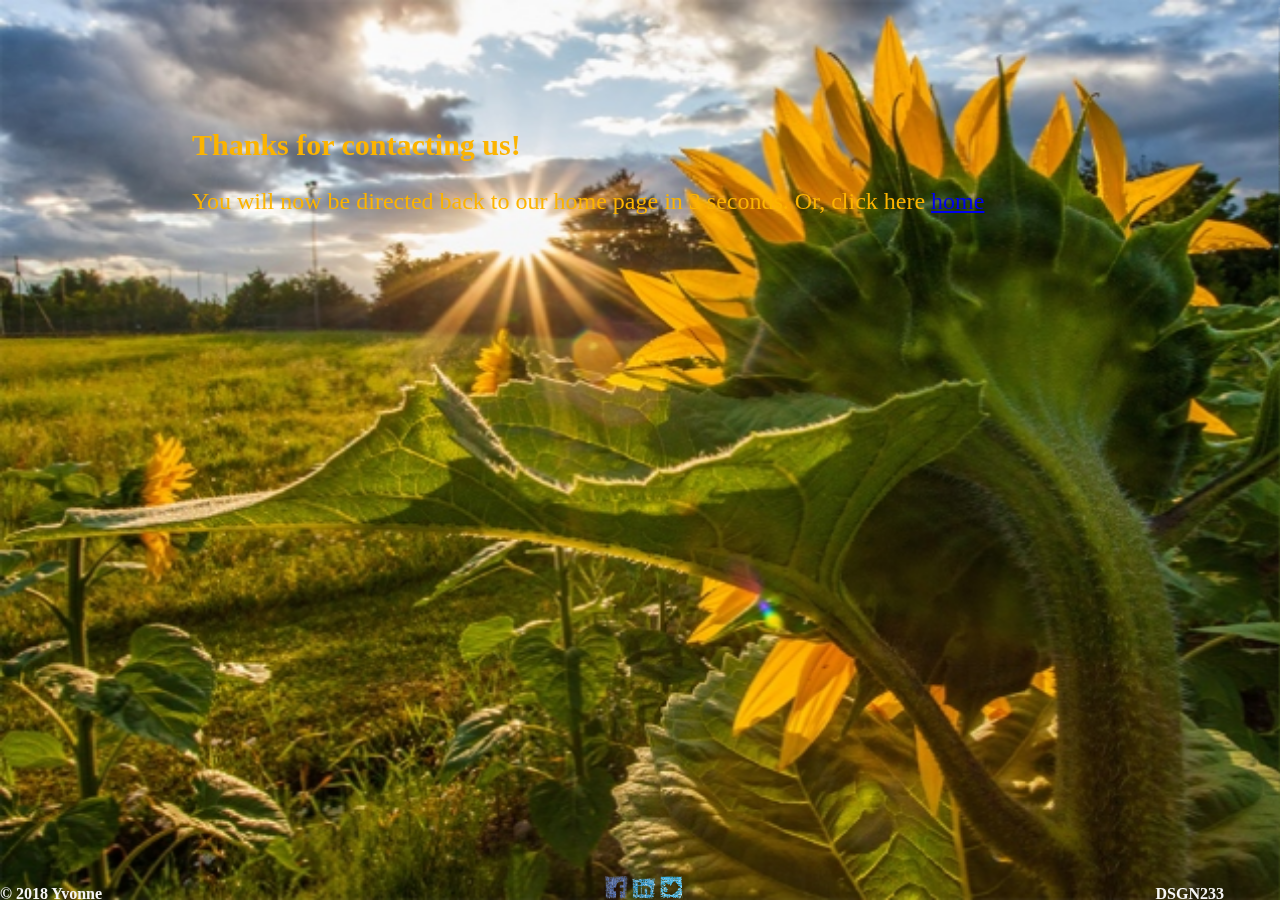
<file: thanks.html>
<!doctype html>
<html lang="en-US">
<head>
<meta charset="utf-8">
	<meta http-equiv="Refresh" content="3;url=index.html">

<meta name="viewport" content="width=device-width, initial-scale=1">
<title>Thanks from GPS </title>
<meta name="description" content="Gardeners Planting System">
<meta name="keywords" content="garden,planting,planning,fruit,vegetable,flower,edible,tree,herb,annual,perennial,biennial">
<link href="css/colors.css" rel="stylesheet" type="text/css">
<link href="css/main.css" rel="stylesheet" type="text/css">
<link href="css/contact.css" rel="stylesheet" type="text/css">
<link href="css/thanks.css" rel="stylesheet" type="text/css">


</head>

<body>
<div  class="thanks">
<div id="background">
    
 <img class="stretch" src="images/WEB_GettyImages-726856593.jpg"  alt="Thanks Background"/>
	</div>
	<h1>Thanks for contacting us!</h1>
	<p>You will now be directed back to our home page in 3 seconds. Or, click here <a href="index.html">home</a></p>

</div>
	<footer>
  <div class="footerdiv">
    <div class="footerleft">&copy; 2018 Yvonne</div>
    <div class="footermiddle"> <img src="images/facebook.gif" width="30"  alt="Facebook Logo"/> <img src="images/linkedin.gif" width="30" alt="LinkedIn Logo"/> <img src="images/twitter.gif" width="30"  alt="Twitter Logo"/></div>
    <div class="footerright">DSGN233 </div>
  </div>
</footer>
</body>
</html>
</file>
<file: css/colors.css>
:root {
 --gpssunshine: rgb(246,246,246);
 --gpsgreen: rgb(70,88,13);
 --gpsgreentransp: rgba(70,88,13,0.3);
 --gpsblue:	 rgb(68,93,113);
 --gpsbluetransp:	 rgba(68,93,113,0.5);
 --gpsgreenleaf: rgb(239,250,27);
 --gpsgreenlight: rgb(144,151,11);
 --gpssunshinedark:  rgb(255,238,209);
 --gpsosunshinedark:  rgba(255,238,209,0.6);
 --gpssunshinehighlight:  rgb(248,186,113);
 --gpssunshinehighlightdark:  rgb(195,142,66);
 --gpsmarigold:  rgb(252,180,0);
 --gpsmarigolddark:  rgb(194,115,1);
 --gpsalmostblack:  rgb(21,25,3);
 --gpsalmostblacktransp:  rgba(21,25,3,0.6);
 --gpstransp1: rgb(50,172,177);
 --gpsborder: rgb(3,1,126);
 --gpshero: rgb(253,221,11);
 --gpsborderbottomcolor: rgb(190,35,211);
}
</file>
<file: css/main.css>
body {
	margin: 0;
	padding: 0;
	background-color: var( --gpsgreen);
	color: var( --gpssunshine);
	font-family: "Palatino Linotype", Palatino, "Century Schoolbook L", "Times New Roman", "serif";
	font-size: 16px;
}
.mainHeader {
	width: 100%;
	position: relative;
	top: 0;
	margin: 0;
	border-bottom: medium ridge var(--gpsgreenlight);
	background-image: url(../images/sunshineHeader.jpg);
	background-repeat: no-repeat;
	background-size: 100% 100%;
	font-family: Trebuchet;
}
.mainHeader h1 {
	position: absolute;
	top: 10%;
	left: 25%;
	margin-top: 0em;
	border-radius: 50px 20px 50px 30px;
	background-color: var(--gpsosunshinedark);
	color: var(--gpsalmostblack);
	font-size: 2em;
	font-style: italic;
	text-align: center;
}
h1, h2, h3, h4, h5, h6 {
	font-family: Baskerville, "Palatino Linotype", Palatino, "Century Schoolbook L", "Times New Roman", "serif"
}
h1 {
	font-size: xx-large;
}
h2 {
	font-style: italic;
}
h3 {
	text-align: center;
}

#hList {
	width: 80%;
	margin: 0 auto;
	margin-top: 0px;
	margin-bottom: 0px;
	padding: 0;
	font-family: "Palatino Linotype", Palatino, "Century Schoolbook L", "Times New Roman", "serif";
}
.table {
	width: 80%;
	display:table;
	margin: 0 auto;
	margin-top: 0px;
	margin-bottom: 0px;
	padding: 0px;
}
ul#mainNav {
	width: 100%;
	margin: 0 auto;
	font-size: 18px;
	background-color: var(--gpsbluetransp);
	color: var(--gpsmarigolddark);
}
ul#mainNav li {
	padding-left: 1%;
	padding-right: 1%;
	display:inline-block;
}
ul#mainNav li a {
	text-decoration: none;
}
ul#mainNav li a:hover {
	background-color: var(--gpsmarigolddark);
	color: var(--gpsgreen);
}
ul#mainNav li a:active {
	background-color: var(--gpsmarigold);
}
ul#mainNav li .mainHidden {
	width:0.25px;
	height: 0.25px;
	font-size: 0.25px;
}
#mainHidden {
	width:0.25px;
	height: 0.25px;
	font-size: 0.25px;
	display: none;
}
a:active {
	font-style: italic;
	font-weight: bold;
}
a:hover {
	font-weight: bold;
}
button {
	padding: 0;
	border: none;
	color: var(--gpsmarigold);
	background-color: var(--gpsblue);
	font-family: "Palatino Linotype", Palatino, "Century Schoolbook L", "Times New Roman", "serif";
	font-size: 18px;
	cursor: pointer;
}
button:hover {
	background-color: var(--gpsmarigolddark);
	color: var(--gpsblue);
	font-weight: bold;
}
button:active {
	background-color: var(--gpsmarigold);
	font-style: italic;
	font-weight: bold;
}
.main {
	width: 90%;
	margin: 0 auto;
	padding: 10px;
	background-color: var(--gpssunshine);
	color: var(--gpsalmostblack);
}
.nav2 ul {
	width: 100%;
	margin: 0 auto;
	display: inline-block;
	list-style-type: none;
}
.nav2 li {
	margin: 0 auto;
	display: inline-block;
	list-style-type: none;
}

.homeNav {
	width: 100%;
	margin-bottom: 0px;
}
.homeNav ul {
	margin: 0;
	padding: 0;
	display: inline-block;
	list-style-type: none;
}
.homeNav li {
	width: 200px;
	margin-left: auto;
	margin-right: auto;
	margin-bottom: 2px;
	border-style: solid;
	border-width: 2px 10px 2px 10px;
	border-radius: 50%;
	text-align: center;
	list-style-type: none;
}

#plantDetails1 {
	background-color: var(--gpssunshinedark);
	display: none;
}
#plantDetails1:hover {
	background-color:  transparent;
	color:  var(--gpstransp1);
}
.inp {
	background-color:  transparent;
}
.inp#plantDetails {	
	position: relative;
	margin-left: -1px;
	margin-right: -1px;
	margin-bottom: -1px;
	border: none;
	border-style: solid;
	border-width: 2px 10px 2px 10px;
	border-radius: 50%;
	padding: 0;
	background-color: transparent;
	border-color: transparent;
	color: var(--gpstransp1);
	cursor: pointer;
	text-align: center;
	list-style-type: none;
	font-size: 16px;
	display: none;
	
}
.inp#plantDetails:hover {
	border-color: var(--gpsgreenlight);
	background-color: var(--gpsblue);
	color:  var(--gpssunshinedark);
	font-weight: bold;
}

.inp#plantDetails:active {
	font-style: italic;
	font-weight: bold;
}

#dVar {
	display: none;
}
.dbselect {
	border: none;
	cursor: pointer;
	font-family: "Palatino Linotype", Palatino, "Century Schoolbook L", "Times New Roman", "serif";
	font-size: 14px;
	font-weight: bold;
}
.dbselect:hover {
	font-weight: bold;
}
.dbselect:active {
	font-style: italic;
	font-weight: bold;
}
.plantType {
	width: 90%;
}

.dbEntries {
	width: 80%;
	height: 80%;
	overflow: auto;
	margin: 0 auto;
	padding: 10px;
	background-color: var(--gpssunshine);
	color: var(--gpsalmostblack);
}
footer {
	font-weight: bold;
	
}
.footerdiv {
	width: 100%;
	margin-left: auto;
	margin-right: auto;
	position: fixed;
	bottom: -3px;
}
.footerleft {
	width: 20%;
	display: inline-block;
	text-align: left;
}
.footermiddle {
	width: 60%;
	display: inline-block;
	text-align: center;
}
.footermiddle img {
	width: 3%;
	max-height: 1%;
	display: inline-block;
}
.footerright {
	width: 15%;
	display: inline-block;
	text-align: right;
}
#detailsIdx {
	font-size: 1px;
	color: var(--gpsgreen);
	display: none;
}
/*- used by multiple pages other than index, selectdb, or dbdetails ---- */
.explain {
	font-style: italic;
	margin: 5px;
	padding: 20px;
}

/* smaller devices media query -- phones, etc */

@media only screen and (max-width: 600px) {
body {
	background-color: var(--gpsgreenlight);
}
.mainHeader h1 {
	position: static;
	top: 10%;
	left: 25%;
	margin-top: -0.3em;
	font-size: 1em;
}
.mainHeader img {
	width: 4em;
	height: 2em;
	display: block;
	margin-left: auto;
	margin-right: auto;
}
.table {
	display:table;
}
ul#mainNav {
	width: 40%;
	margin: 0 auto;
	padding: 0;
	padding-left: 5%;
	background-color: var(--gpsbluetransp);
	color: var(--gpsmarigolddark);
	font-size: 16px;
	text-align: center;
}
ul#mainNav li {
	  display: list-item;
}
ul#mainNav li a:link {
	color: var(--gpsmarigold);
}
ul#mainNav li a:visited {
	color: var(--gpssunshine);
}
ul#mainNav li a:hover {
	background-color: var(--gpsmarigolddark);
}
ul#mainNav li a:active {
	background-color: var(--gpssunshinedark);
	color: var(--gpsmarigolddark);
}
button {
	color: var(--gpssunshine);
	background-color: transparent;
	font-family: "Palatino Linotype", Palatino, "Century Schoolbook L", "Times New Roman", "serif";
    font-size: 16px;
	cursor: pointer;
}
button:hover {
	color: var(--gpssunshine);
	font-weight: bold;
}
button:active {
	font-style: italic;
	font-weight: bold;
}
.nav2 .homeNav li {
	border-color: var(--gpsblue);
	background-color: var(--gpstransp1); 
	color: var(--gpsalmostblack);
}
.nav2 .homeNav li:hover {
	border-color: var(--gpsblue);
	background-color: var(--gpsborderbottomcolor); 
	color: var(--gpsalmostblack);
}
.nav2 .homeNav .dbselect {
	background-color: transparent;
	color: var(--gpsalmostblack);
}

.nav2 .homeNav .dbselect:hover {
	background-color: var(--gpsalmostblack); 
color: var(--gpsborderbottomcolor);
}
.nav2 .homeNav .dbselect:active {
	background-color: var(--gpsalmostblack); 
color: var(--gpssunshine);
}
.nav2 .plantType .homeNav li {
	border-color: var(--gpsgreenleaf)	;
	background-color: var(--gpsalmostblacktransp);	
	color: var(--gpsalmostblack);
}
.nav2 .plantType .homeNav li:hover {
	border-color: var(--gpsgreenleaf)	;
	background-color: var(--gpsmarigold);
	color: var(--gpsalmostblack);
}
.nav2 .plantType .dbselect {
    background-color: var(--gpsgreenleaf);
    color: var(--gpsalmostblack);
}
.nav2 .plantType .homeNav .dbselect:hover {
	background-color: transparent;
	color:  var(--gpsalmostblacktransp);	
}
.nav2 .plantType .homeNav .dbselect:active {
	background-color:  var(--gpsalmostblacktransp);	
	color: var(--gpsmarigold);
}

.dbEntries {
	width: 90%;
	height: 30%;
	overflow: auto;
	margin: 0 auto;
	background-color: var(--gpssunshine);
	color: var(--gpsalmostblack);
}
footer {
	font-weight: normal;
}
.footerleft {
	width: 20%;
	display: inline-block;
	text-align: left;
}
.footermiddle {
	width: 60%;
	display: inline-block;
	text-align: center;
}
.footermiddle img {
	display: none;
}
.footerright {
	width: 15%;
	left: 85%;
	display: inline-block;
	text-align: right;
}

}

/* tablets and large phones  */

@media (min-width: 600px) {
body {
	background-color: var(--gpsmarigolddark);
}
.mainHeader h1 {
	position: static;
	top: 10%;
	left: 25%;
	margin-top: -0.3em;
	font-size: 2em;
}
.mainHeader img {
	width: 9em;
	height: auto;
	display: block;
	margin-left: auto;
	margin-right: auto;
}
#hList {
	width: 90%;
}
.table {
	width: 98%;
}
ul#mainNav {
	width: 100%;
	font-size: 14px;
}
ul#mainNav li a:link {
	background-color: var(--gpsblue);
	color: var(--gpsmarigolddark);
}
ul#mainNav li a:visited {
	background-color: var(--gpsblue);
	color: var(--gpsmarigold);
}
ul#mainNav li a:hover {
	color: var(--gpsblue);
	background-color: var(--gpsmarigolddark);
}
ul#mainNav li a:active {
	color: var(--gpsblue);
	background-color: var(--gpsmarigold);
}
button {
	font-size: 14px;
}
.main sectionh2 {
	font-size: 2.5em;
	text-align: center;
}
.main section img {
	float: left;
}
.main section {
	clear: both;
}
.main section img {
	margin-left: 5px;
}

.nav2 .homeNav li {
	border-color: var(--gpsgreen);
	background-color: var(--gpsmarigold); 
	color: var(--gpsblue);
}
.nav2 .homeNav li:hover {
	border-color: var(--gpsgreen);
	background-color: var(--gpshero); 
	color: var(--gpsalmostblack);
}
.nav2 .homeNav .dbselect {
	background-color: transparent;
	color: var(--gpsalmostblack);
}
.nav2 .homeNav .dbselect:hover {
	background-color: var(--gpsalmostblack); 
	color: var(--gpsgreenlight);
}
.nav2 .homeNav .dbselect:active {
	background-color: var(--gpsalmostblack); 
	color: var(--gpsgreenleaf);
}
.nav2 .plantType .homeNav li {
border-color: var(--gpsgreen);
	background-color: var(--gpssunshinehighlight);
	color: var(--gpssunshine);
}
.nav2 .plantType .homeNav li:hover {
	border-color: var(--gpsgreen);
	background-color: var(--gpsbluetransp);
	color: var(--gpsalmostblack);
}
.nav2 .plantType .dbselect {
background-color: var(--gpssunshinehighlight);
    color:  var(--gpsalmostblack);
}
.nav2 .plantType .homeNav .dbselect:hover {
	background-color: transparent;
	color: var(--gpsgreenleaf);
}
.nav2 .plantType .homeNav .dbselect:active {
	background-color:  var(--gpsalmostblack);
	color: var(--gpsgreenleaf);
}

footer {
	color: var(--gpsalmostblack);
	font-weight: bold;
}


}

/*  landscape mode */

@media screen and (orientation:landscape) and (min-width:768px) {
body {
	background-color: var(--gpstransp1);
}
.mainHeader h1 {
	position: relative;
	left: 10%;
	margin-top: -1em;
	font-size: 2em;
	top: -1em;
	display: inline;
}
.mainHeader img {
	width: 9em;
	height: auto;
	display: inline;
	margin-left: auto;
	margin-right: auto;
}
ul#mainNav {
	font-size: 14px;
}
button {
	font-size: 14px;
}
.nav2 .homeNav li {
	border-color: var(--gpsmarigolddark);
	background-color: var(--gpsblue);
	color: var(--gpsmarigold);
}
.nav2 .homeNav li:hover {
	border-color: var(--gpsmarigolddark);
	background-color: var(--gpsgreen); 
	color: var(--gpsblue);
}
.nav2 .homeNav .dbselect {
	background-color: transparent;
	color: var(--gpsmarigold);
}
.nav2 .homeNav .dbselect:hover {
	background-color: var(--gpsmarigold);
	color: var(--gpsgreen);
}
.nav2 .homeNav .dbselect:active {
	background-color: var(--gpsmarigold);
	color: var(--gpsgreen);
}
.nav2 .plantType .homeNav li {
	border-color: var(--gpsmarigolddark);
	background-color: var(--gpsbluetransp);
	color: var(--gpssunshine);
}
.nav2 .plantType .homeNav li:hover {
	border-color: var(--gpsmarigolddark);
	background-color: var(--gpssunshinehighlight);
	color: var(--gpsalmostblack);
}
.nav2 .plantType .dbselect {
    background-color: transparent;
	color: var(--gpssunshine);
}
.nav2 .plantType .homeNav .dbselect:hover {
	background-color: var(--gpssunshinehighlight);
	color: var(--gpsalmostblack);
}
.nav2 .plantType .homeNav .dbselect:active {
	background-color:  var(--gpsalmostblack);
	color: var(--gpssunshinehighlight);
}
}
/* laptops and desktops */

@media screen and (min-width:992px) {
body {
	background-color: var(--gpsmarigold);
}
.mainHeader h1 {
	position: relative;
	left: 10%;
	margin-top: -1em;
	font-size: 2.5em;
	top: -1em;
	display: inline;
}
.mainHeader img {
	width: 9em;
	height: auto;
	display: inline;
	margin-left: auto;
	margin-right: auto;
}
ul#mainNav {
	font-size: 18px;
}
button {
	font-size: 18px;
}
.nav2 .homeNav li {
	border-color: var(--gpsgreen); 
	background-color: var(--gpsmarigolddark);
	color: var(--gpsmarigold);
}
.nav2 .homeNav li:hover {
	border-color: var(--gpsgreen); 
	background-color: var(--gpstransp1); 
	color: var(--gpsblue);
}
.nav2 .homeNav .dbselect {
	background-color: transparent;
	color: var(--gpsalmostblack);
}
.nav2 .homeNav .dbselect:hover {
background-color: var(--gpsgreenleaf); 
	color: var(--gpsalmostblack);
}
.nav2 .homeNav .dbselect:active {
background-color: var(--gpsgreenleaf);
color: var(--gpsmarigolddark);
}
.nav2 .plantType .homeNav li {
	border-color: var(--gpsgreen);
	background-color: var(--gpsgreenlight);
	color: var(--gpsgreenleaf);
}
.nav2 .plantType .homeNav li:hover {
	border-color: var(--gpsgreen);
	background-color: var(--gpsblue);
	color: var(--gpsgreen);
}
.nav2 .plantType .dbselect {
    background-color: var(--gpsgreenlight);
    color: var(--gpsgreenleaf);
}
.nav2 .plantType .homeNav .dbselect:hover {
	background-color: var(--gpsblue);
	color: var(--gpsgreenleaf);
}
.nav2 .plantType .homeNav .dbselect:active {
	background-color:  var(--gpsblue);
	color: var(--gpsgreenleaf);
}

}

/* extra large monitors */

@media screen and (min-width:1200px) {
body {
	background-color: var(--gpsgreen);
}
.mainHeader h1 {
	position: relative;
	left: 10%;
	margin-top: -1em;
	font-size: 2em;
	top: -1em;
	display: inline;
}
.mainHeader img {
	width: 9em;
	height: auto;
	display: inline;
	margin-left: auto;
	margin-right: auto;
}
ul#mainNav {
	font-size: 20px;
}
button {
	font-size: 20px;
}
.nav2 .homeNav li {
	border-color: var(--gpsmarigolddark);
	background-color: var(--gpsgreen);
	color: var(--gpsmarigold);
}
.nav2 .homeNav li:hover {
	border-color: var(--gpsmarigolddark);
	background-color: var(--gpsmarigold);
}	
.nav2 .homeNav .dbselect {
	background-color: var(--gpsgreen);
	color: var(--gpsmarigold);
}
.nav2 .homeNav .dbselect:hover {
	background-color: var(--gpsgreen);
	color: var(--gpsmarigolddark);
}
.nav2 .homeNav .dbselect:active {
	background-color: var(--gpsgreen);
	color: var(--gpsgreenlight);
}
/* 5 */

.inp#plantDetails:hover {
	border: 1px solid var(--gpsgreenlight);
	background-color: var(--gpsblue);
	color:  var(--gpssunshinedark);
	font-weight: bold;
}
.inp#plantDetails:active {
	border: 1px solid pink;
	background: var(--gpstransp1);
}

.nav2 .plantType .homeNav li {
	border-color: var(--gpsmarigolddark);
	background-color: var(--gpsgreenleaf);
	color: var(--gpsgreen);
}
.nav2 .plantType .homeNav li:hover {
	border-color: var(--gpsmarigolddark);
	background-color: var(--gpsgreenlight);
	color: var(--gpsgreen);
}
.nav2 .plantType .dbselect {
    background-color: var(--gpsgreenleaf);
    color: var(--gpsgreen);
}
.nav2 .plantType .homeNav .dbselect:hover {
	background-color: var(--gpsgreenleaf);
	color: var(--gpsblue);
}
.nav2 .plantType .homeNav .dbselect:active {
	background-color:  var(--gpsblue);
	color: var(--gpsgreenleaf);
}


footer {
	color: var(--gpssunshine);
}
}
</file>
<file: css/contact.css>
@charset "utf-8";
body {
	font-family: source-sans-pro;
	background-image: url(../images/WEB_GettyImages-726856593.jpg);
	background-repeat: no-repeat;
	background-size: 100% 100%;
	margin-top: 0px;
	margin-right: 0px;
	margin-bottom: 0px;
	margin-left: 0px;
	font-style: normal;
}
.mainHeader {
	width: 100%;
	position: relative;
	top: 0;
	margin: 0;
	background-image: url(../images/imgUnderConstruction.png);
	border-bottom: none;
	font-family: Trebuchet;
}
.mainHeader h1 {
	position: absolute;
	top: 10%;
	left: 25%;
	margin-top: 0em;
	border-radius: 50px 20px 50px 30px;
	background-color: var(--gpsosunshinedark);
	color: var(--gpsalmostblack);
	font-size: 2em;
	font-style: italic;
	text-align: center;
}

h1, h2, h3, h4, h5, h6 {
	font-family: Baskerville, "Palatino Linotype", Palatino, "Century Schoolbook L", "Times New Roman", "serif"
}
h1 {
	font-size: x-large;
}
h2 {
	font-style: italic;
}
th {
	font-size: 8px;
}

.about {
	padding-left: 25px;
	padding-right: 25px;
	padding-top: 35px;
	position: relative;
	display: inline-block;
	margin-top: 0px;
	font-family: Baskerville, "Palatino Linotype", Palatino, "Century Schoolbook L", "Times New Roman", "serif";
	color: var(--gpsalmostblack);
	font-weight: strong;
}
.contact {
	position: relative;
	display: inline-block;
}
input[type=text], select, textarea {
	width: 100%;
	box-sizing: border-box;
	resize: vertical;
}
label {
	display: inline-block;
}
#submit {
	color: var(--gpsblue);
	background-color: var(--gpssunshinedark);
	padding: 12px 20px;
	border: none;
	border-radius: 4px;
	cursor: pointer;
	float: right;
}
#submit:hover {
	background-color: var(--gpsblue);
	color: var(--gpsgreenleaf);
}
#submit:active {
	color: var(--gpssunshinedark);
	background-color: var(--gpsgreen);
}
#clear {
	color: var(--gpsblue);
	background-color: var(--gpssunshinedark);
	margin-left: 30px;
	padding: 12px 20px;
	border: none;
	border-radius: 4px;
	cursor: pointer;
	float: right;
}
#clear:hover {
	background-color: var(--gpsblue);
	color: var(--gpsgreenleaf);
}
#clear:active {
	color: var(--gpssunshinedark);
	background-color: var(--gpsgreen);
}
#reset {
	color: var(--gpsblue);
	background-color: var(--gpssunshinedark);
	margin-left: 30px;
	padding: 12px 20px;
	border: none;
	border-radius: 4px;
	cursor: pointer;
	float: right;
}
#reset:hover {
	background-color: var(--gpsblue);
	color: var(--gpsgreenleaf);
}
#reset:active {
	color: var(--gpssunshinedark);
	background-color: var(--gpsgreen);
}
.col-01 {
	float: left;
	width: 20%;
}
.col-02 {
	float: left;
	width: 80%;
}
.row:after {
	clear: both;
}
.inputContent {
	margin-left: 3em;
	margin-right: 1em;
	width: 40%;
	margin-top: 1em;
	margin-bottom: 1em;
	padding: 0.5em;
	border-radius: 0.5em;
	float: left;
}
.inputComment {
	margin-left: 3em;
	margin-right: 1em;
	width: 90%;
	margin-top: 1em;
	margin-bottom: 1em;
	padding: 0.5em;
	border-radius: 0.5em;
	float: left;
}

@media only screen and (max-width: 600px) {
.mainHeader h1 {
	position: static;
	top: 10%;
	left: 25%;
	margin-top: -0.3em;
	font-size: 1em;
}
.mainHeader img {
	width: 4em;
	height: 2em;
	display: block;
	margin-left: auto;
	margin-right: auto;
}
.about {
	position: relative;
	font-size: small;
	font-weight: bold;
	display: inline-block;
}
}

/* tablets and large phones  */
@media (min-width: 600px) {
.mainHeader h1 {
	position: static;
	top: 10%;
	left: 25%;
	margin-top: -0.3em;
	font-size: 2em;
}
.mainHeader img {
	width: 9em;
	height: auto;
	display: block;
	margin-left: auto;
	margin-right: auto;
}
.about {
	position: relative;
	font-size: small;
	font-weight: bold;
	display: inline-block;
}
}

/*  landscape mode */

@media screen and (orientation:landscape) and (min-width:768px) {
.mainHeader h1 {
	position: relative;
	left: 10%;
	margin-top: -1em;
	font-size: 2em;
	top: 0.7em;
	display: inline;
}
.mainHeader img {
	width: 9em;
	height: auto;
	display: inline;
	margin-left: auto;
	margin-right: auto;
}
.about {
	font-size: medium;
}
}

@media screen and (min-width:992px) {
.about {
	font-size: large;
}
}
 @media screen and (min-width:1200px): {
 .about {
 font-size: x-large;
}
}
</file>
<file: css/thanks.css>
.thanks {
	color: var(--gpsmarigold);
}
#background {
	width: 100%;
	height: 100%;
	position: fixed;
	left: 0px;
	top: 0px;
	z-index: -1; /* Ensure div tag stays behind content; -999 might work, too. */
}
.stretch {
	width: 100%;
	height: 100%;
}

@media only screen and (max-width: 600px) {
.thanks h1 {
	margin-top: 50%;
	margin-left: 15%;
	font-size: 30px;
}
.thanks p {
	margin-top: 10%;
	margin-left: 15%;
	font-size: 24px;
}
}

@media (min-width: 600px) {
.thanks h1 {
	margin-top: 5%;
	font-size: 30px;
}
.thanks p {
	margin-top: 5px;
	margin-left: 15%;
	font-size: 24px;
}
}

/*  landscape mode */

@media screen and (orientation:landscape) and (min-width:768px) {
.thanks h1 {
	margin-top: 5%;
	margin-left: 15%;
	font-size: 30px;
}
.thanks p {
	margin-top: 2%;
	margin-left: 15%;
	font-size: 24px;
}
}

@media screen and (min-width:992px) {
.thanks h1 {
	margin-top: 10%;
	margin-left: 15%;
	font-size: 30px;
}
.thanks p {
	margin-top: 2%;
	margin-left: 15%;
	font-size: 24px;
}
}
 @media screen and (min-width:1200px): {
}
</file>
